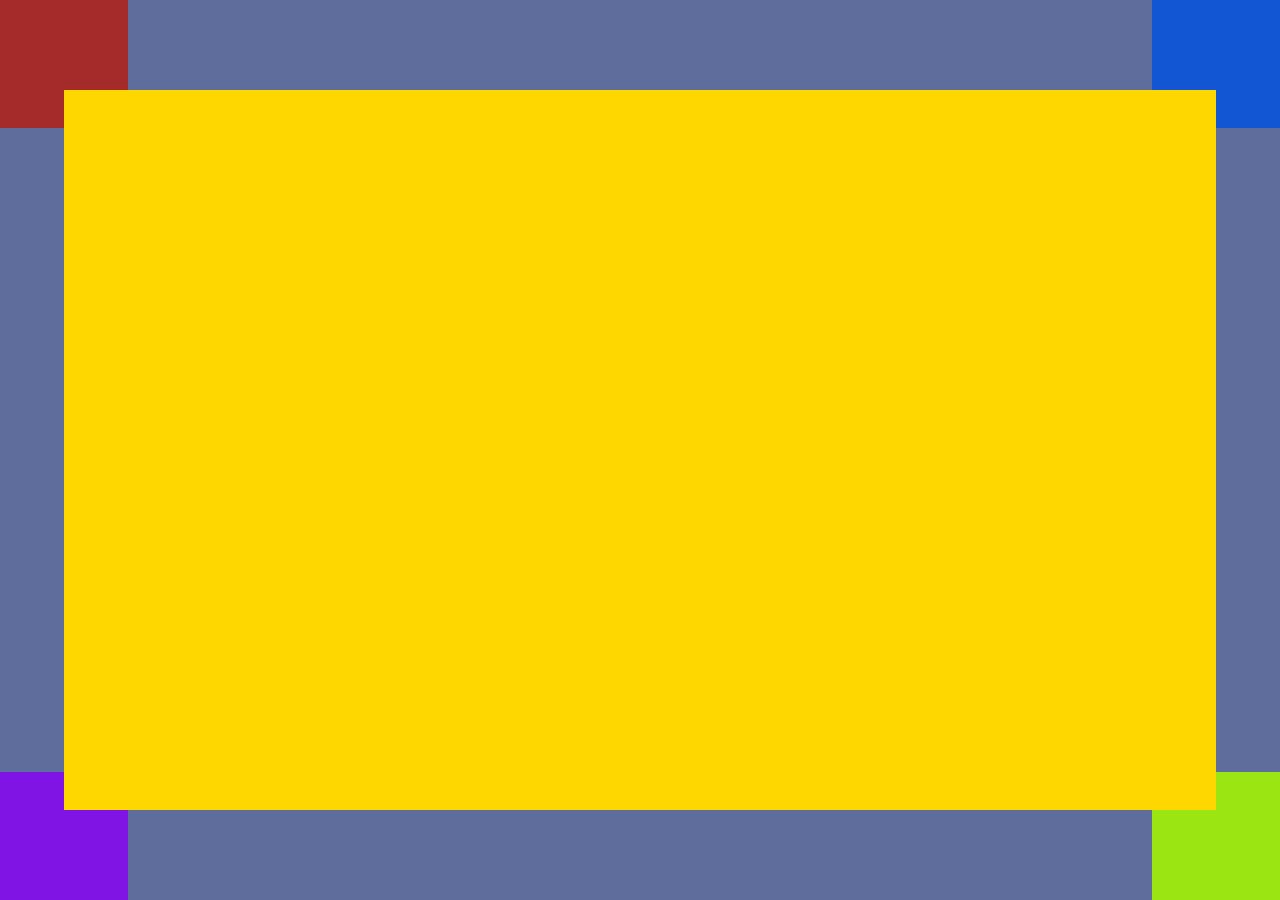
<file: Test/idnex1.html>
<!DOCTYPE html>
<html lang="en">

<head>
    <meta charset="UTF-8">
    <link rel="stylesheet" href="style1.css">
    <title>Document</title>
</head>

<body>
 <div class="flb">
    <div class="kv"> 
    </div>
    <div class="kv1">

    </div>
    <div class="kv2">

    </div>
    <div class="kv3"></div>

    

    <div class="kv4"></div>
</div>
</body>

</html>
</file>
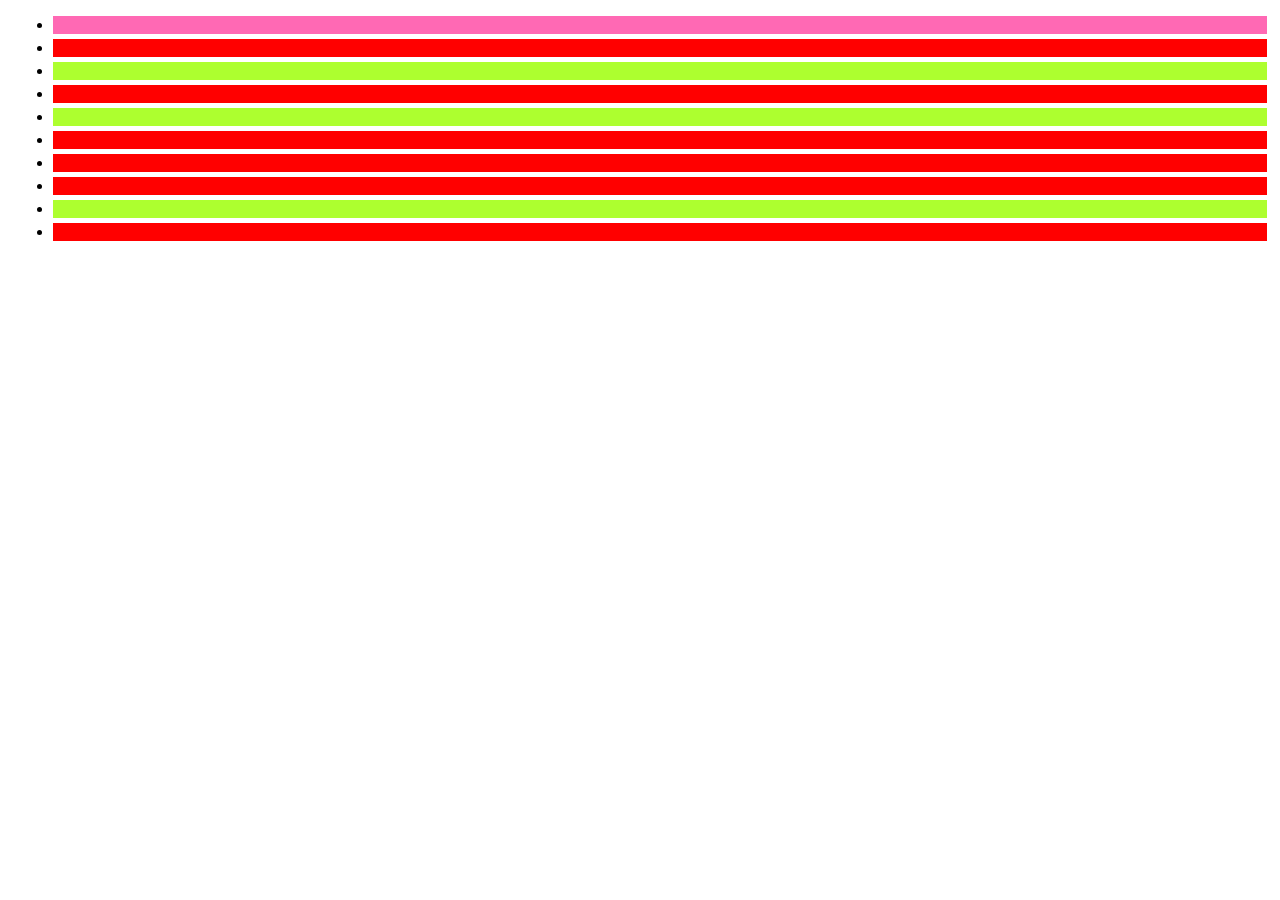
<file: Test/index2.html>
<!DOCTYPE html>
<html lang="en">
<head>
    <meta charset="UTF-8">
   <link rel="stylesheet" href="style2.css">
    <title>Document</title>
</head>
<body>
    <ul>
        <li></li>
        <li></li>
        <li></li>
        <li></li>
        <li></li>
        <li></li>
        <li></li>
        <li></li>
        <li></li>
        <li></li>
    </ul>
    
</body>
</html>
</file>
<file: Test/style1.css>
*{
    margin: 0;
    padding: 0;
}
.flb{
    display: flex;
    height: 100vh;
    background-color: rgb(95, 109, 156);
}
.kv{
    position: absolute;
    width: 10vw;
    height: 10vw;
    background-color: brown;
    top: 0;
    left: 0;
}
.kv1{
    position: absolute;
    width: 10vw;
    height: 10vw;
    background-color: rgb(127, 20, 228);
    bottom: 0;
    left: 0;


}
.kv2{
position: absolute;
    width: 10vw;
    height: 10vw;
    background-color: rgb(155, 230, 18);
    bottom: 0;
    right: 0;

}
.kv3{
position: absolute;
    width: 10vw;
    height: 10vw;
    background-color: rgb(18, 86, 212);
    right: 0;
    top: 0;

}



.kv4{
position: relative;
margin: auto;
    width: 90%;
    height: 80%;
    background-color: gold;
      

}
</file>
<file: Test/style2.css>
li{
    background-color: greenyellow;
    margin: 5px;
}
li:first-child{
    background-color: hotpink;
}
li:last-child{
    background-color: hotpink;
}
li:nth-child(even), li:nth-child(7){
    background-color: red;
}
</file>
